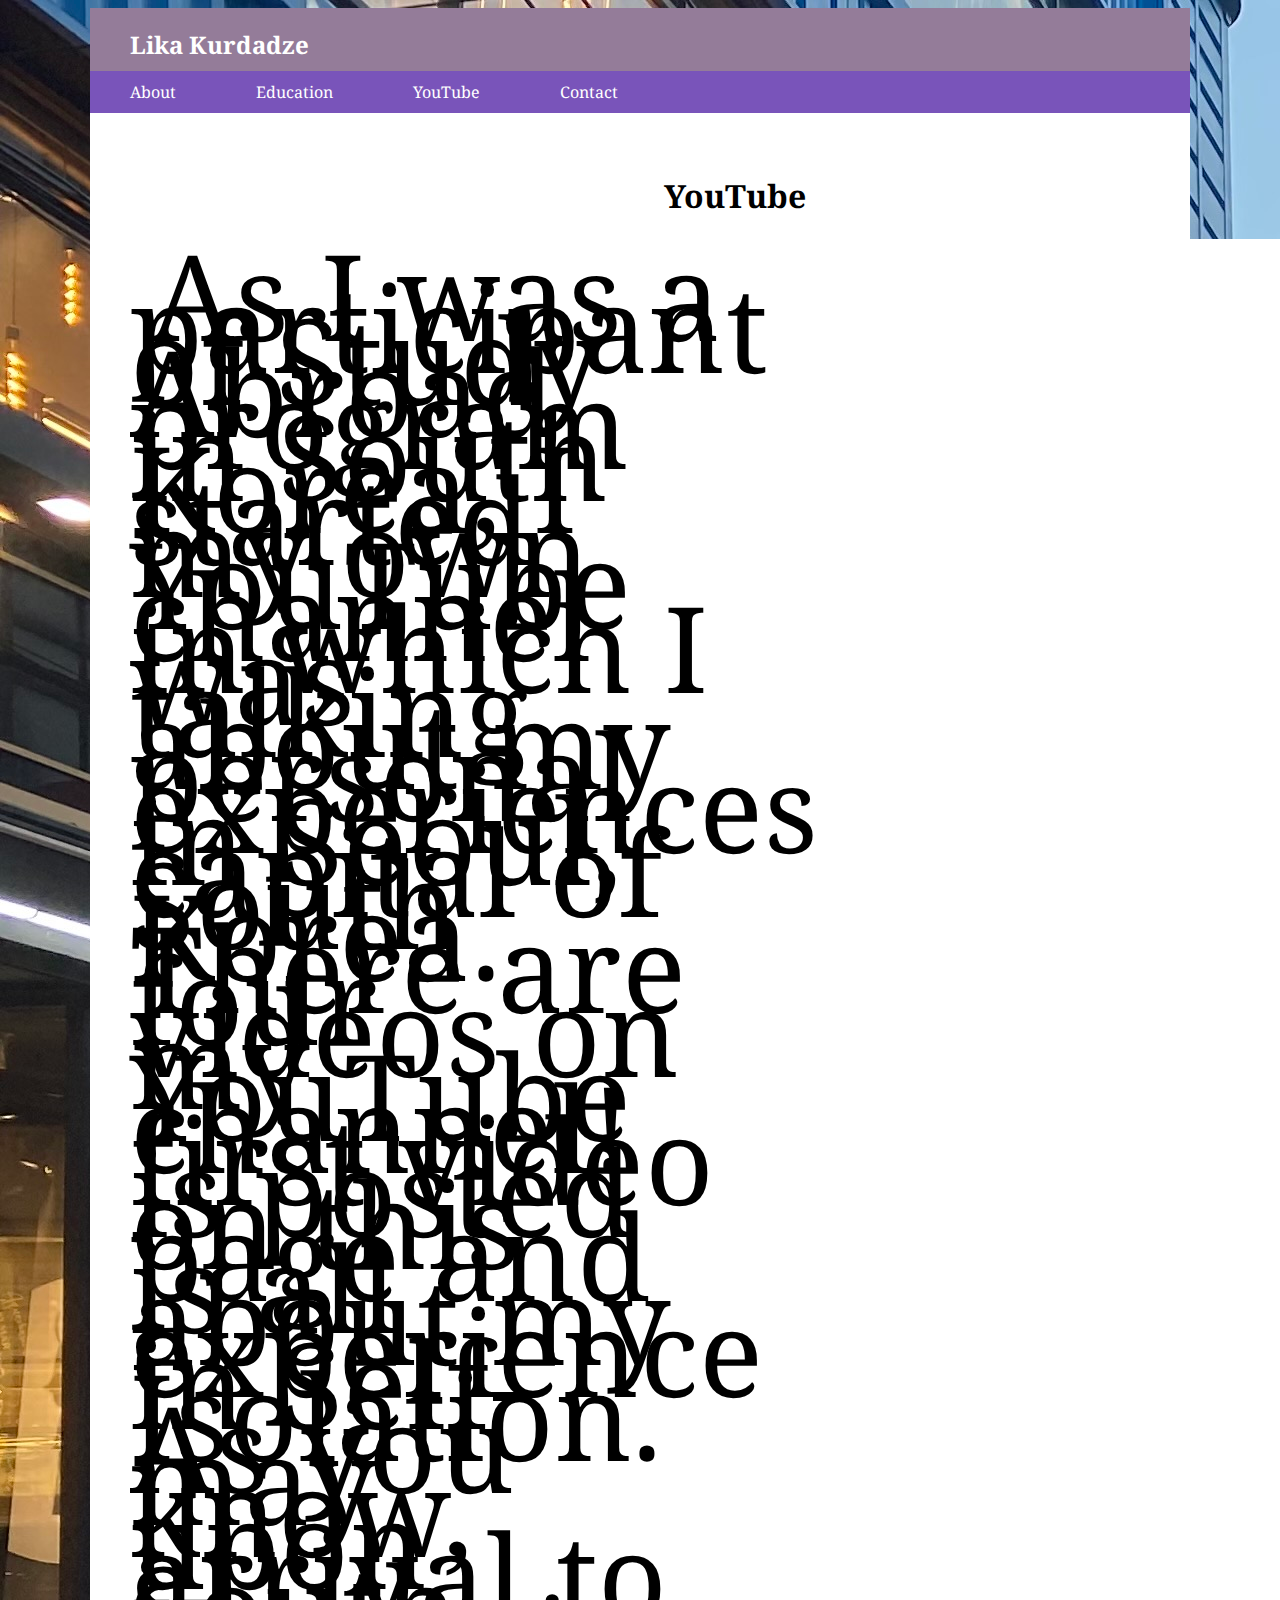
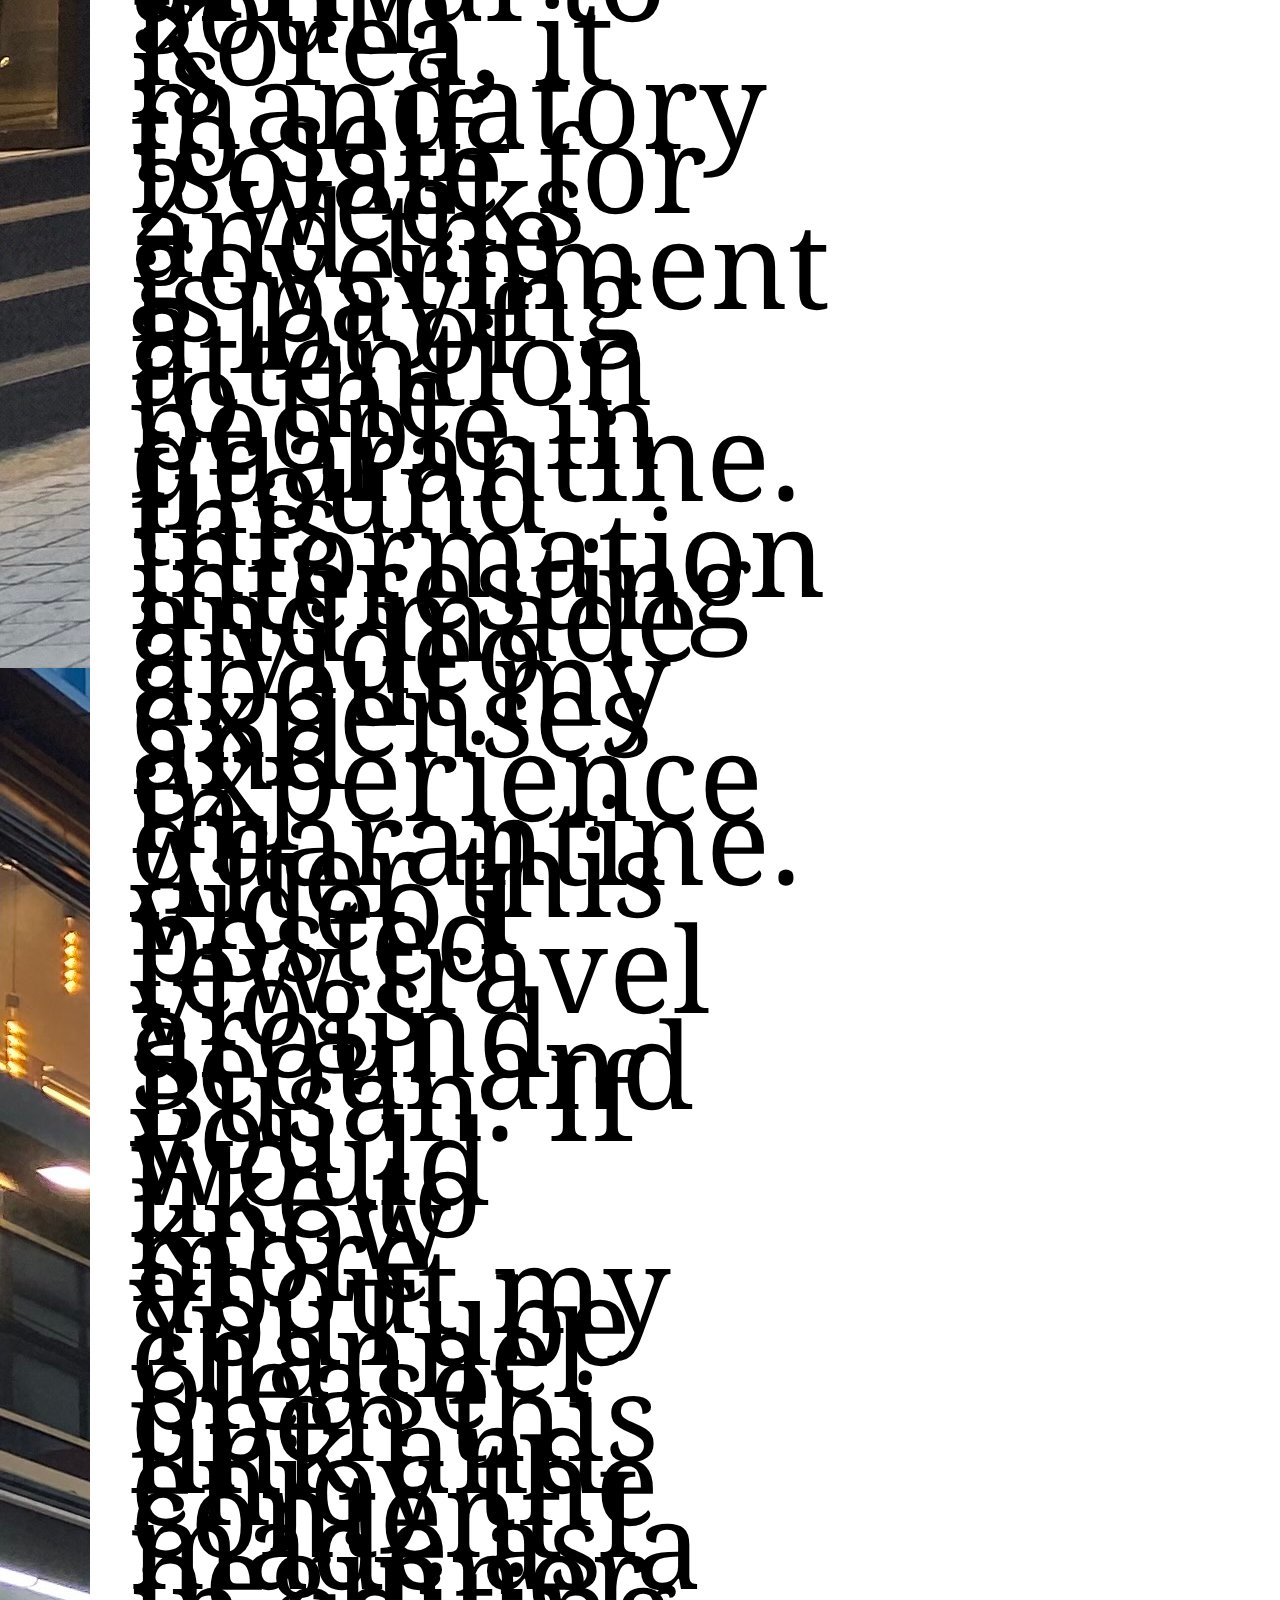
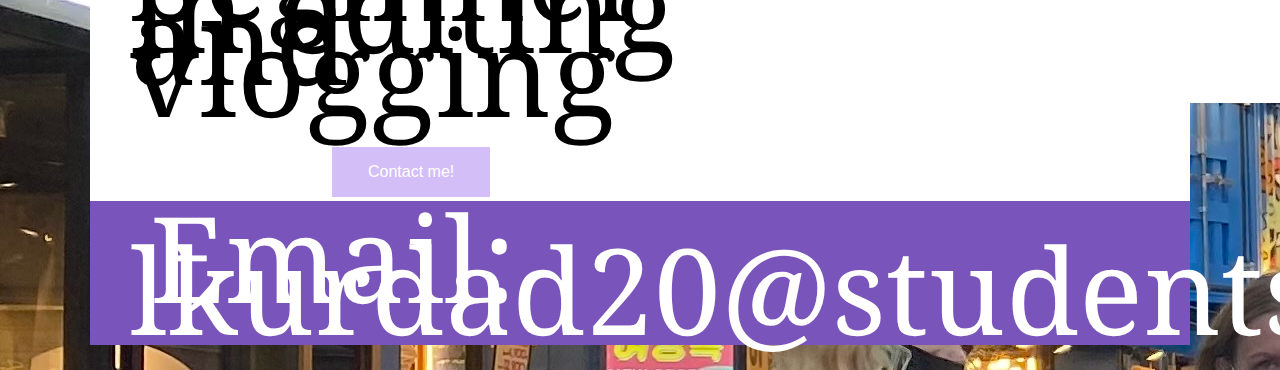
<file: YouTube.html>
<!DOCTYPE html>
 <html>
   <head>
      <title> personal website</title>
	  <link rel="preconnect" href="https://fonts.googleapis.com">
<link rel="preconnect" href="https://fonts.gstatic.com" crossorigin>
<link href="https://fonts.googleapis.com/css2?family=Noto+Serif&display=swap" rel="stylesheet">
 <link rel="stylesheet" href="style.css" />
  </head>
  <body background="Korea.jpg">
  <div id="container">
 
    <header>
    <h2>Lika Kurdadze</h2>
    <nav>
<ul>
   <li><a href="index.html">About</a></li>
  <li><a href="Education.html">Education</a></li>
  <li><a href="YouTube.html">YouTube</a></li>
  <li><a href="Contact.html">Contact</a></li>
</ul>
    </nav>
     </header>
    <main>
       
	   <div class="column">
	   <h1>YouTube</h1>
	   <div class="two-column">
       <p> As I was a participant of Study Abroad program in South Korea, I started my own YouTube channel in which I was talking about my personal experiences in Seoul, capital of South Korea. There are four videos on my YouTube channel! first video is posted on this page and is all about my experience in Self-Isolation. As you may know, upon arrival to South Korea, it is mandatory to self-isolate for 2 weeks and the government is paying a lot of attention to the people in quarantine. I found this information interesting and made a video about my expenses and experience in quarantine. After this video I posted few travel vlogs around Seoul and Busan. If you would like to know more about my YouTube channel please open this link and enjoy the content I made as a beginner in editing and vlogging </p>
	   
	   <iframe class="link" width="500" height="380" src="https://www.youtube.com/embed/LE7vldFzqR8" title="YouTube video player" frameborder="0" allow="accelerometer; autoplay; clipboard-write; encrypted-media; gyroscope; picture-in-picture" allowfullscreen>
	   </iframe> </div>
	    
	  </div>
	   <div class="buttondiv">
	 <a href="Contact.html"><button class="button"> 
	  Contact me!
	  </button></a>
	  </div>
	 
	 <footer>
    <p>Email: lkurdad20@students.lcc.lt</p>
     </footer>
    </div>
     
   </body>
 </html>
</file>
<file: style.css>
body {
 background-color: #f7b7e9;
 
 }
 .freelancer-picture {
 width: 500px;
 }
 #container {
 width: 1100px;
 margin: 0 auto;
 background-color: #eba2e3; 
 font-family: 'Noto Serif', serif;
 text-align: left;
 }
 header{
	 background-color: #947c99;
	 padding: 0px;
	 color: White;
	 font-family: 'Noto Serif', serif;
 }
 header h2{
	 margin: 0;
	 padding-left: 40px;
	 padding-top: 20px;
	 padding-bottom: 10px;
	 font-family: 'Noto Serif', serif;
 }
 nav ul {
  list-style-type: none;
  margin: 0;
  padding: 0;
  overflow: hidden;
  background-color: #7954ba;
}

nav li {
  float: left;
}

nav li a {
  display: block;
  color: white;
  text-align: center;
  padding: 10px 40px;
  text-decoration: none;

}

/* Change the link color to #111 (black) on hover */
nav li a:hover {
  background-color: #d3bef7;
}
p{
	margin-top: 40px;
}
 footer{
	 background-color: #7954ba;
	 padding: 40px;
	 color: white;
 }
 footer p{
	 margin: 0;
 }
 
#freelancer-picture {
	width: 400px;
}
 .column{
	 display: grid;
	 padding: 40px;
	 background-color: white;
	 text-align: center;
 }
 .two-column{
	 display: grid;
	 grid-template-columns: 50% 50%;
	 padding: 0px;
	 background-color: white;
	 text-align: left;
	 
	 
	 

 }

 .two-column div{
	 background-color: white;
	 margin-left:10px;
	 margin-right: 10px;
	padding-left: 3px;
	
	
 }
 .three-column{
	 display: grid;
	 grid-template-columns: 33% 33% 33%;
	 padding: 40px;
	 background-color: #d3bef7;
 }
 .three-column div{
	 background-color: white;
	 margin-left: 30px;
	 margin-right: 30px;
	 
 }
 p{
	 margin-left: 0px;
	font-family: 'Noto Serif', serif; 
	margin-right: 10px;
	font-size-adjust: 4;
	line-height: 2;
	letter-spacing: 0.58px;
	text-indent: 20px;
 }
 .Likunia-picture
 {
	 width:480px;
	 height:400px;
	 align: left;
 }
 .Likuna-picture
 {
	 width:450px;
	 height:450px;
	 align: left;
	 margin-top: 20px;
	 
 }
 .button
 {
	 background-color: #d3bef7;
  border: none;
  color: white;
  position: relative;
  left: 240px;
  padding: 16px 36px;
  text-align: center;
  text-decoration: none;
  display: inline-block;
  font-size: 16px;
  margin: 4px 2px;
  cursor: pointer;
  
 }
 .buttondiv
 {
	 background-color: white;
 }
 .link {
	 margin-top: 60px;
 }
</file>
